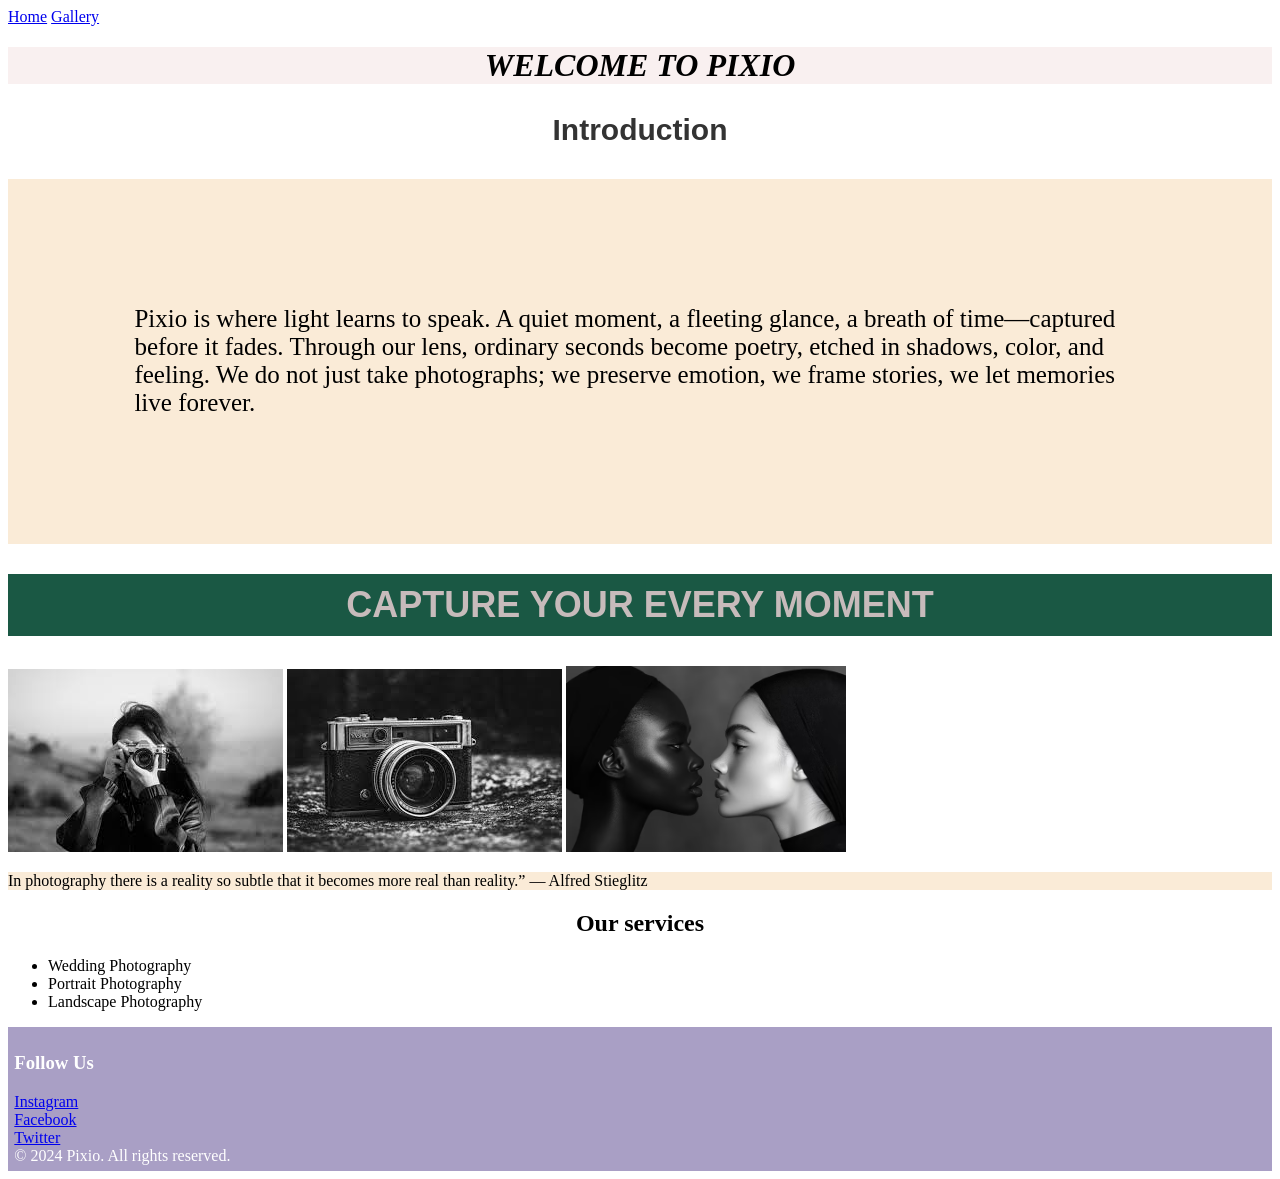
<file: index.html>
<!DOCTYPE html>
<html lang="eng">

<head>
    <meta charset="UTF-8">
<meta name="viewport" content="width=device-width, initial-scale=1.0">      

<link rel="stylesheet" href=
"style.css"> 

<title> PIXIO" </title>

<a href="index.html">Home</a>
<a href="2nd.html">Gallery</a>

</head>

<body>

    <h1 class="head">
        <em>
        WELCOME TO PIXIO

        </em>
    </h1>

<section>

<div class="Tops">
    
    <h2 class="Intro">
        Introduction
    </h2>
    <p class="pixio">
        Pixio is where light learns to speak.
A quiet moment, a fleeting glance, a breath of time—captured before it fades.
Through our lens, ordinary seconds become poetry,
etched in shadows, color, and feeling.

We do not just take photographs;
we preserve emotion,
we frame stories,
we let memories live forever.
    </p>

</div>
<h1 class="Base">
    CAPTURE YOUR EVERY MOMENT
</h1>
<img src="images/her.jpg" alt"Capture" class="her"
<div>
<img src="images/cam.jpg" alt"Camera" >

</div>

    <img src="images/women.avif" alt="Women" class="them">

<div>

</div>


</section>

<div class="quote">
    <p class="quote">
       In photography there is a reality so subtle that it becomes more real than reality.”
— Alfred Stieglitz 
    </p>
</div>


<div>
    <h2 class="services">
        Our services
    </h2>
    <div class="service">      
        <ul>
            <li>Wedding Photography</li>
            <li>Portrait Photography</li>
            <li>Landscape Photography</li>
        </ul>
        </div>  
</div>

<div class="footer">
    <footer class="foot">
<div>
    <h3>
        Follow Us
    </h3>
    <a href="https://www.instagram.com/pixio_photography/">Instagram</a><br>
    <a href="https://www.facebook.com/pixio.photography">Facebook</a><br>
    <a href="https://twitter.com/PixioPhoto">Twitter</a><br>
</div>
        &copy; 2024 Pixio. All rights reserved.

    </footer>
</div>
</body>
</html
</file>
<file: style.css>
.head{
background-color: #ae292912;
text-align: center;
}
.Intro{
    font-family: 'Arial', sans-serif;
    color: #333333;
    font-size: 30px;
    line-height: 1.6;
    margin: 20px;
    text-align: center;
}
.Base{
    font-family: 'Verdana', sans-serif;
    color: #c7bbbb;
    font-size: 36px;
    text-align: center;
    margin-top: 30px;
    padding: 10px;
    background-color: rgb(26, 88, 68);
}
.them{ width: 280.2px;}




.footer{ 
    background-color: rgb(169, 159, 197);
    padding: 0.5%;
    color: white;
}
.Open{
    background-color: rgb(82, 108, 161);
    padding: 1.5%;
    grid-row: inherit;
    gap: 10px;
}

.quote{
    background-color: antiquewhite;
    font-family:" italic:";
    font size:  25 px ;
    text align: centre;
    margin: 20px
    padding: 0.5%;
    


}
.envi{ width: 30px
;}
.services{
    text-align: center;
    gap: unset;
}

.pixio{
font-size: 25px;
background-color: antiquewhite;
padding: 10%;

}

form{
    background-color: rgb(182, 191, 190);
    padding: 50px;
}
    
.photography{
    background-color: bisque;
    padding: 150;
}

.paragraph{
    font-size: larger;
}

.bio{
    background-color: rgb(45, 97, 70);
    padding: 20px;
}
.do{
    align-items: center;
}
.cont{
    display: flex;
    justify-content: center;
    align-items: center;
    gap: 15px;
    padding: 20px;
}
</file>
